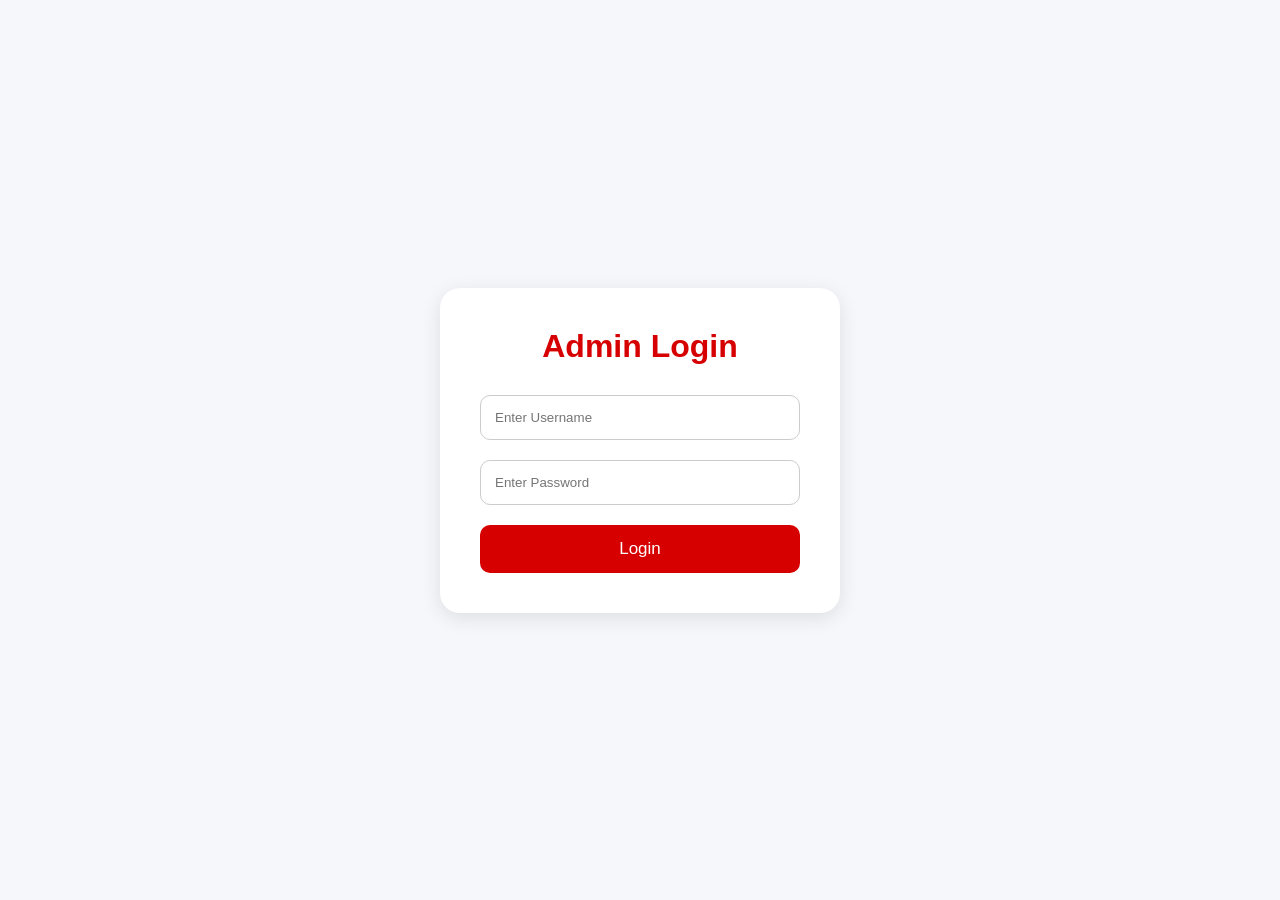
<file: frontend/admin.html>
<!DOCTYPE html>
<html lang="en">
<head>
  <meta charset="UTF-8">
  <meta name="viewport" content="width=device-width, initial-scale=1.0">

  <title>Admin Panel - Ujjain Samachar</title>
  <link rel="icon" href="/logo.jpeg?v=3" type="image/jpeg">
  <link rel="shortcut icon" href="/logo.jpeg?v=3" type="image/jpeg">

  <style>

    *{
      margin:0;
      padding:0;
      box-sizing:border-box;
      font-family:Arial, Helvetica, sans-serif;
    }

    body{
      background:#f5f7fb;
      display:flex;
      justify-content:center;
      align-items:center;
      min-height:100vh;
    }

    .admin-container{

      width:450px;

      background:white;

      padding:35px;

      border-radius:20px;

      box-shadow:0 5px 20px rgba(0,0,0,0.1);

    }

    h1{
      text-align:center;
      margin-bottom:30px;
      color:#d60000;
    }

    input,
    textarea{

      width:100%;

      padding:14px;

      margin-bottom:20px;

      border:1px solid #ccc;

      border-radius:10px;

      font-size:16px;
    }

    textarea{
      resize:none;
      height:130px;
    }

    button{

      width:100%;

      padding:15px;

      border:none;

      background:#d60000;

      color:white;

      border-radius:10px;

      font-size:18px;

      cursor:pointer;

      transition:0.3s;
    }

    button:hover{
      background:#ff1f1f;
    }

    .logout-btn{
      margin-top:15px;
      background:#222;
    }

    .logout-btn:hover{
      background:#444;
    }

  </style>

</head>
<body>

<script>

  const token =
    localStorage.getItem("token");

  if(!token){

    window.location.href =
      "login.html";

  }

</script>

<div class="admin-container">

  <h1>Upload News</h1>

  <form id="newsForm">

    <input
      type="text"
      id="title"
      placeholder="Enter News Title"
      required
    >

    <textarea
      id="description"
      placeholder="Enter News Description"
      required
    ></textarea>

    <input
      type="file"
      id="image"
      accept="image/*,video/*"
      required
    >

    <button type="submit">
      Upload News
    </button>

  </form>
  <hr style="margin:30px 0">

<h2 style="margin-bottom:15px;">
  Breaking News
</h2>

<input
  type="text"
  id="breakingInput"
  placeholder="Enter Breaking News"
>

<button onclick="updateBreakingNews()">
  Update Breaking News
</button>
<hr style="margin:40px 0">

<h2 style="margin-bottom:20px;">
  Add Team Member
</h2>

<form id="teamForm">

  <input
    type="text"
    id="teamName"
    placeholder="Enter Name"
    required
  >

  <input
    type="text"
    id="teamPosition"
    placeholder="Enter Position"
    required
  >

  <input
    type="text"
    id="teamContact"
    placeholder="Enter Contact"
    required
  >

  <input
    type="text"
    id="teamDob"
    placeholder="Enter DOB"
    required
  >

  <input
    type="text"
    id="teamAddress"
    placeholder="Enter Address"
    required
  >

  <textarea
    id="teamDescription"
    placeholder="Write Professional Description"
    required
  ></textarea>

  <input
    type="file"
    id="teamImage"
    accept="image/*"
    required
  >

  <button type="submit">
    Add Team Member
  </button>

</form>
<hr style="margin:40px 0">

<h2 style="margin-bottom:20px;">
  Team Members
</h2>

<div id="teamAdminContainer">

</div>
  <hr style="margin:30px 0">
<hr style="margin:40px 0">

<h2 style="margin-bottom:20px;">
  Upload Reel
</h2>

<form id="reelForm">

  <input
    type="text"
    id="reelTitle"
    placeholder="Enter Reel Title"
    required
  >

  <input
    type="file"
    id="reelVideo"
    accept="video/*"
    required
  >

  <button type="submit">
    Upload Reel
  </button>

</form>

<hr style="margin:40px 0">

<h2 style="margin-bottom:20px;">
  Uploaded Reels
</h2>

<div id="reelsAdminContainer">

</div>
  <h2 style="margin-bottom:20px;">
    Uploaded News
  </h2>

  <div id="adminNews"></div>

  <button
    class="logout-btn"
    onclick="logout()"
  >
    Logout
  </button>

</div>

<script>

  const form = document.getElementById("newsForm");

  let editId = null;

  form.addEventListener("submit", async (e) => {

    e.preventDefault();

    const formData = new FormData();

    formData.append(
      "title",
      document.getElementById("title").value
    );

    formData.append(
      "description",
      document.getElementById("description").value
    );

    formData.append(
      "media",
      document.getElementById("image").files[0]
    );

    let url =
      "https://ujjain-samachar.onrender.com/upload-news";

    let method = "POST";

    if(editId){

      url =
        `https://ujjain-samachar.onrender.com/update-news/${editId}`;

      method = "PUT";

    }

    const response = await fetch(
      url,
      {
        method: method,
        body: formData
      }
    );

    const data = await response.json();

    alert(data.message);

    form.reset();

    editId = null;

    loadAdminNews();

  });

  async function loadAdminNews(){

    const response = await fetch(
      "https://ujjain-samachar.onrender.com/news"
    );

    const newsData = await response.json();

    const container =
      document.getElementById("adminNews");

    container.innerHTML = "";

    newsData.forEach(news => {

      container.innerHTML += `

        <div style="
          background:#f1f1f1;
          padding:15px;
          border-radius:10px;
          margin-bottom:15px;
        ">

          ${
            news.type === "video"

            ?

            `
              <video
                controls
                style="
                  width:100%;
                  height:200px;
                  object-fit:cover;
                  border-radius:10px;
                  margin-bottom:10px;
                "
              >
                <source src="${news.media}">
              </video>
            `

            :

            `
              <img
                src="${news.media}"
                style="
                  width:100%;
                  height:200px;
                  object-fit:cover;
                  border-radius:10px;
                  margin-bottom:10px;
                "
              >
            `
          }

          <h3>${news.title}</h3>

          <p style="margin:10px 0;">
            ${news.description}
          </p>

          <small style="
            color:gray;
            display:block;
            margin-bottom:15px;
          ">
            ${news.time || "Just Now"}
          </small>

          <button
            onclick="deleteNews(${news.id})"
            style="
              background:red;
              color:white;
              border:none;
              padding:10px 15px;
              border-radius:8px;
              cursor:pointer;
            "
          >
            Delete
          </button>

          <button
            onclick="editNews(
              ${news.id},
              '${news.title}',
              '${news.description}'
            )"
            style="
              background:#222;
              color:white;
              border:none;
              padding:10px 15px;
              border-radius:8px;
              cursor:pointer;
              margin-left:10px;
            "
          >
            Edit
          </button>

        </div>

      `;

    });

  }

  async function deleteNews(id){

    await fetch(
      `https://ujjain-samachar.onrender.com/delete-news/${id}`,
      {
        method:"DELETE"
      }
    );

    loadAdminNews();

  }

  function editNews(id, title, description){

    editId = id;

    document.getElementById("title").value =
      title;

    document.getElementById("description").value =
      description;

  }

  function logout(){

    localStorage.removeItem("token");

    window.location.href =
      "login.html";

  }

  loadAdminNews();

async function updateBreakingNews(){

  const text =
    document.getElementById(
      "breakingInput"
    ).value;

  await fetch(
    "https://ujjain-samachar.onrender.com/breaking-news",
    {
      method:"PUT",

      headers:{
        "Content-Type":"application/json"
      },

      body: JSON.stringify({
        text
      })
    }
  );

  alert("Breaking News Updated");

}
const teamForm =
  document.getElementById("teamForm");

teamForm.addEventListener(
  "submit",
  async (e) => {

    e.preventDefault();

    const formData = new FormData();

    formData.append(
      "name",
      document.getElementById(
        "teamName"
      ).value
    );

    formData.append(
      "position",
      document.getElementById(
        "teamPosition"
      ).value
    );

    formData.append(
      "contact",
      document.getElementById(
        "teamContact"
      ).value
    );

    formData.append(
      "dob",
      document.getElementById(
        "teamDob"
      ).value
    );

    formData.append(
      "address",
      document.getElementById(
        "teamAddress"
      ).value
    );

    formData.append(
      "description",
      document.getElementById(
        "teamDescription"
      ).value
    );

    formData.append(
      "image",
      document.getElementById(
        "teamImage"
      ).files[0]
    );

    const response = await fetch(
      "https://ujjain-samachar.onrender.com/add-team",
      {
        method:"POST",
        body:formData
      }
    );

    const data = await response.json();

    alert(data.message);

    teamForm.reset();

  }
);
async function loadAdminTeam(){

  const response = await fetch(
    "https://ujjain-samachar.onrender.com/team"
  );

  const teamData = await response.json();

  const container =
    document.getElementById(
      "teamAdminContainer"
    );

  container.innerHTML = "";

  teamData.forEach(member => {

    container.innerHTML += `

      <div style="
        background:#f1f1f1;
        padding:20px;
        border-radius:15px;
        margin-bottom:20px;
      ">

        <img
          src="${member.image}"
          style="
            width:100%;
            height:220px;
            object-fit:cover;
            border-radius:12px;
            margin-bottom:15px;
          "
        >

        <h3>
          ${member.name}
        </h3>

        <p>
          ${member.position}
        </p>

        <button
          onclick="deleteTeam(${member.id})"
          style="
            margin-top:15px;
            background:red;
            color:white;
            border:none;
            padding:10px 15px;
            border-radius:8px;
            cursor:pointer;
          "
        >
          Delete
        </button>

      </div>

    `;

  });

}

async function deleteTeam(id){

  await fetch(
    `https://ujjain-samachar.onrender.com/delete-team/${id}`,
    {
      method:"DELETE"
    }
  );

  loadAdminTeam();

}

loadAdminTeam();
const reelForm =
  document.getElementById("reelForm");

reelForm.addEventListener(
  "submit",
  async (e) => {

    e.preventDefault();

    const formData = new FormData();

    formData.append(
      "title",
      document.getElementById(
        "reelTitle"
      ).value
    );

    formData.append(
      "video",
      document.getElementById(
        "reelVideo"
      ).files[0]
    );

    const response = await fetch(
      "https://ujjain-samachar.onrender.com/upload-reel",
      {
        method:"POST",
        body:formData
      }
    );

    const data = await response.json();

    alert(data.message);

    reelForm.reset();

    loadAdminReels();

  }
);

async function loadAdminReels(){

  const response = await fetch(
    "https://ujjain-samachar.onrender.com/reels"
  );

  const reels = await response.json();

  const container =
    document.getElementById(
      "reelsAdminContainer"
    );

  container.innerHTML = "";

  reels.forEach(reel => {

    container.innerHTML += `

      <div style="
        background:#f1f1f1;
        padding:20px;
        border-radius:20px;
        margin-bottom:20px;
      ">

        <video
          controls
          style="
            width:100%;
            border-radius:15px;
            margin-bottom:15px;
          "
        >
          <source src="${reel.video}">
        </video>

        <h3>
          ${reel.title}
        </h3>

        <button
          onclick="deleteReel(${reel.id})"
          style="
            margin-top:15px;
            background:red;
            color:white;
            border:none;
            padding:10px 15px;
            border-radius:8px;
            cursor:pointer;
          "
        >
          Delete
        </button>

      </div>

    `;

  });

}

async function deleteReel(id){

  await fetch(
    `https://ujjain-samachar.onrender.com/delete-reel/${id}`,
    {
      method:"DELETE"
    }
  );

  loadAdminReels();

}

loadAdminReels();
</script>

</body>
</html>
</file>
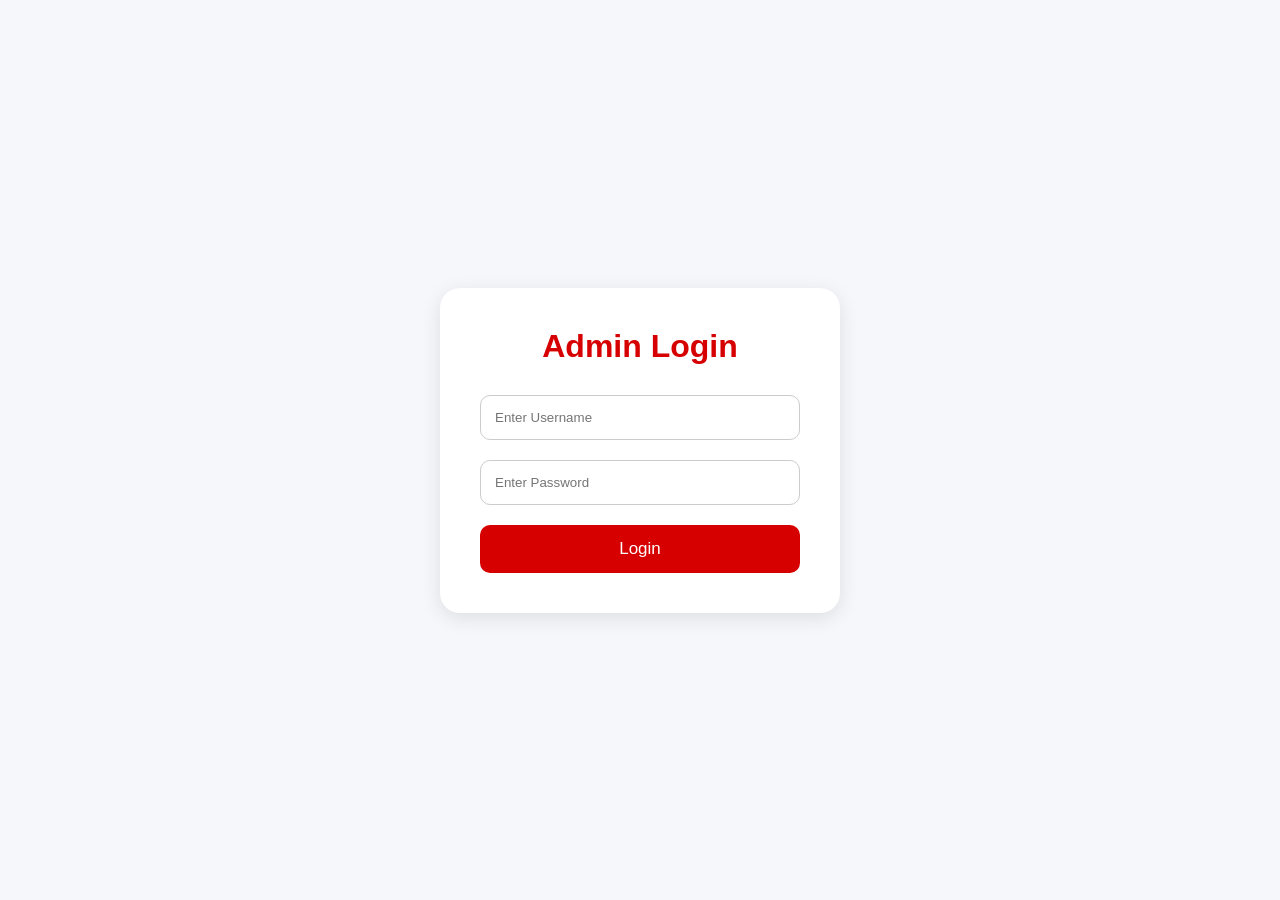
<file: frontend/login.html>
<!DOCTYPE html>
<html lang="en">
<head>
  <meta charset="UTF-8">
  <meta name="viewport" content="width=device-width, initial-scale=1.0">

  <title>Admin Login</title>

  <style>

    *{
      margin:0;
      padding:0;
      box-sizing:border-box;
      font-family:Arial;
    }

    body{
      height:100vh;

      display:flex;
      justify-content:center;
      align-items:center;

      background:#f5f7fb;
    }

    .login-box{

      width:400px;

      background:white;

      padding:40px;

      border-radius:20px;

      box-shadow:0 5px 20px rgba(0,0,0,0.1);

    }

    h1{
      text-align:center;
      margin-bottom:30px;
      color:#d60000;
    }

    input{

      width:100%;

      padding:14px;

      margin-bottom:20px;

      border:1px solid #ccc;

      border-radius:10px;
    }

    button{

      width:100%;

      padding:14px;

      border:none;

      background:#d60000;

      color:white;

      border-radius:10px;

      cursor:pointer;

      font-size:17px;
    }

  </style>

</head>
<body>

  <div class="login-box">

    <h1>Admin Login</h1>

    <input
      type="text"
      id="username"
      placeholder="Enter Username"
    >

    <input
      type="password"
      id="password"
      placeholder="Enter Password"
    >

    <button onclick="login()">
      Login
    </button>

  </div>

  <script>

    async function login(){

      const username =
        document.getElementById("username").value;

      const password =
        document.getElementById("password").value;

      const response = await fetch(
  "https://ujjain-samachar.onrender.com/login",
        {
          method:"POST",

          headers:{
            "Content-Type":"application/json"
          },

          body: JSON.stringify({
            username,
            password
          })
        }
      );

      const data = await response.json();

      if(data.token){

        localStorage.setItem(
          "token",
          data.token
        );

        window.location.href =
          "admin.html";

      }

      else{

        alert("Invalid Credentials");

      }

    }

  </script>

</body>
</html>
</file>
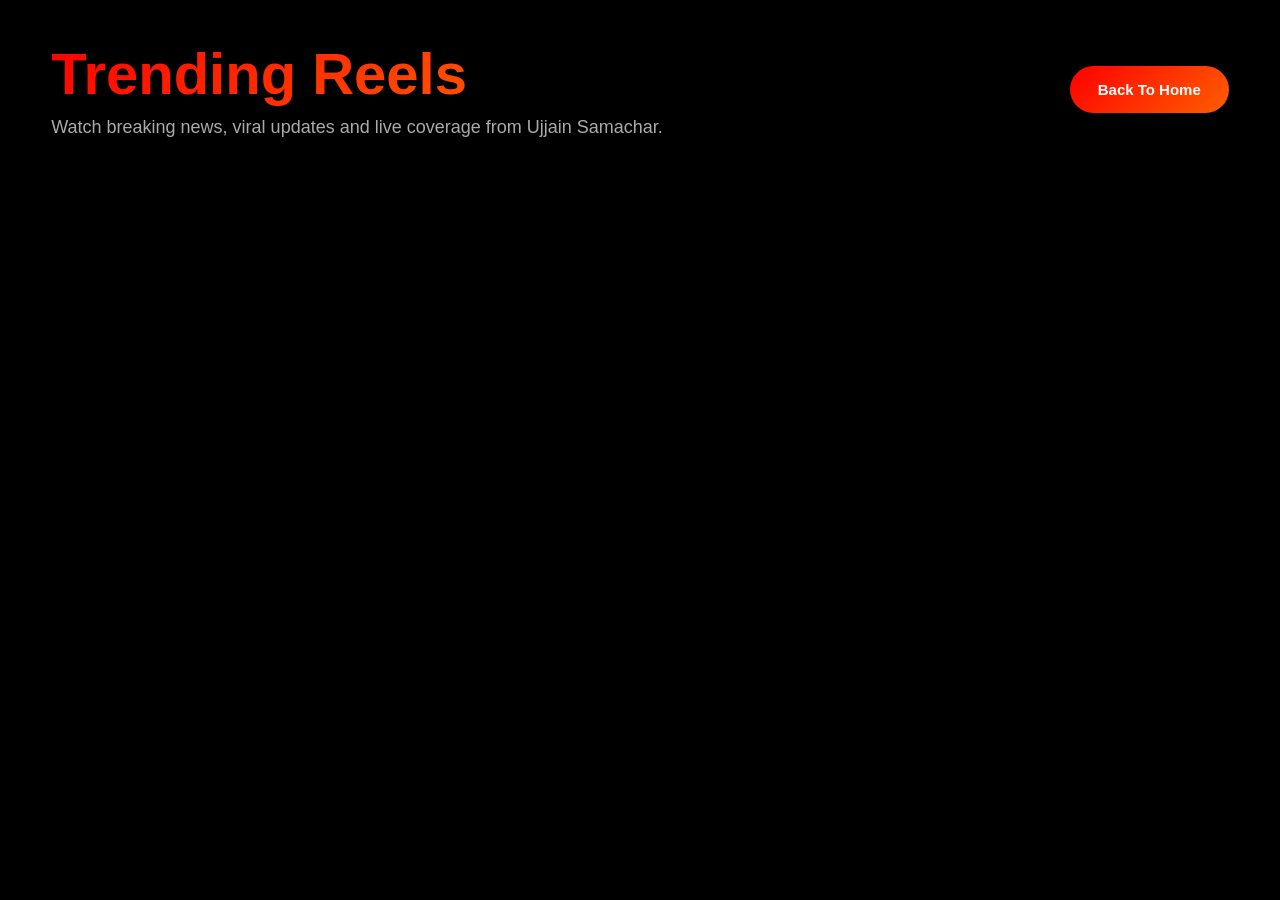
<file: frontend/reels.html>
<!DOCTYPE html>
<html lang="en">

<head>

  <meta charset="UTF-8">

  <meta
    name="viewport"
    content="width=device-width, initial-scale=1.0"
  >

  <title>
    Ujjain Reels
  </title>

  <style>

    *{
      margin:0;
      padding:0;
      box-sizing:border-box;
      font-family:Arial,sans-serif;
    }

    body{

      background:#000;

      color:white;

      overflow-x:hidden;

    }

    /* HEADER */

    .reels-header{

      width:92%;

      margin:auto;

      padding:40px 0;

      display:flex;

      justify-content:space-between;

      align-items:center;

      flex-wrap:wrap;

      gap:20px;

    }

    .header-left h1{

      font-size:58px;

      font-weight:900;

      background:
        linear-gradient(
          135deg,
          #ff0000,
          #ff7300
        );

      -webkit-background-clip:text;

      -webkit-text-fill-color:transparent;

      margin-bottom:10px;

    }

    .header-left p{

      color:#aaa;

      font-size:18px;

    }

    .back-btn{

      padding:15px 28px;

      border:none;

      border-radius:40px;

      background:
        linear-gradient(
          135deg,
          #ff0000,
          #ff5e00
        );

      color:white;

      font-weight:700;

      cursor:pointer;

      font-size:15px;

      transition:0.4s;

    }

    .back-btn:hover{

      transform:scale(1.05);

    }

    /* GRID */

    .reels-grid{

      width:92%;

      margin:auto;

      display:grid;

      grid-template-columns:
        repeat(4,1fr);

      gap:30px;

      padding-bottom:80px;

    }

    /* CARD */

    .reel-card{

      position:relative;

      height:520px;

      border-radius:32px;

      overflow:hidden;

      cursor:pointer;

      background:#111;

      transition:0.5s;

    }

    .reel-card:hover{

      transform:
        translateY(-10px)
        scale(1.02);

    }

    .reel-card video{

      width:100%;

      height:100%;

      object-fit:cover;

      pointer-events:none;

    }

    .reel-gradient{

      position:absolute;

      inset:0;

      background:
        linear-gradient(
          to top,
          rgba(0,0,0,0.95),
          rgba(0,0,0,0.1)
        );

      pointer-events:none;

    }

    /* PLAY BUTTON */

    .play-btn{

      position:absolute;

      top:50%;

      left:50%;

      transform:
        translate(-50%,-50%);

      width:90px;

      height:90px;

      border-radius:50%;

      display:flex;

      justify-content:center;

      align-items:center;

      font-size:34px;

      background:
        rgba(255,255,255,0.15);

      backdrop-filter:blur(10px);

      z-index:10;

      pointer-events:none;

      transition:0.4s;

    }

    .reel-content{

      position:absolute;

      left:24px;

      bottom:24px;

      z-index:10;

      pointer-events:none;

    }

    .reel-tag{

      display:inline-block;

      padding:8px 14px;

      border-radius:30px;

      background:
        rgba(255,255,255,0.12);

      margin-bottom:15px;

      font-size:12px;

      letter-spacing:1px;

    }

    .reel-content h2{

      font-size:24px;

      margin-bottom:8px;

    }

    .reel-content p{

      color:#ddd;

      font-size:14px;

    }

    /* FULLSCREEN PLAYER */

    .fullscreen-player{

      position:fixed;

      inset:0;

      background:black;

      z-index:9999;

      display:none;

      justify-content:center;

      align-items:center;

    }

    .fullscreen-player.active{

      display:flex;

    }

    .fullscreen-player video{

      width:100%;

      height:100%;

      object-fit:contain;

      background:black;

    }

    .close-btn{

      position:absolute;

      top:20px;

      right:20px;

      width:55px;

      height:55px;

      border-radius:50%;

      border:none;

      background:
        rgba(255,255,255,0.15);

      color:white;

      font-size:28px;

      cursor:pointer;

      z-index:10000;

      backdrop-filter:blur(10px);

    }

    /* MOBILE */

    @media(max-width:1200px){

      .reels-grid{

        grid-template-columns:
          repeat(2,1fr);

      }

    }

    @media(max-width:768px){

      .reels-grid{

        grid-template-columns:1fr;

      }

      .header-left h1{

        font-size:40px;

      }

    }

  </style>

</head>

<body>

  <!-- HEADER -->

  <div class="reels-header">

    <div class="header-left">

      <h1>
        Trending Reels
      </h1>

      <p>
        Watch breaking news,
        viral updates and live coverage
        from Ujjain Samachar.
      </p>

    </div>

    <button
      class="back-btn"
      onclick="goHome()"
    >

      Back To Home

    </button>

  </div>

  <!-- REELS GRID -->

  <div
    class="reels-grid"
    id="reelsViewer"
  ></div>

  <!-- FULLSCREEN PLAYER -->

  <div
    class="fullscreen-player"
    id="fullscreenPlayer"
  >

    <button
      class="close-btn"
      onclick="closeFullscreen()"
    >

      ✕

    </button>

    <video
      id="fullscreenVideo"
      controls
      autoplay
    ></video>

  </div>

  <script>

    async function loadFullReels(){

      const response = await fetch(
        "https://ujjain-samachar.onrender.com/reels"
      );

      const reels =
        await response.json();

      const container =
        document.getElementById(
          "reelsViewer"
        );

      container.innerHTML = "";

      reels.forEach(reel => {

        container.innerHTML += `

          <div
            class="reel-card"
            onclick="openFullscreen('${reel.video}')"
          >

            <video muted>

              <source src="${reel.video}">

            </video>

            <div class="reel-gradient"></div>

            <div class="play-btn">

              ▶

            </div>

            <div class="reel-content">

              <span class="reel-tag">

                TRENDING REEL

              </span>

              <h2>

                ${reel.title || "Ujjain Update"}

              </h2>

              <p>

                Ujjain Samachar • Live Coverage

              </p>

            </div>

          </div>

        `;

      });

    }

    loadFullReels();

    function openFullscreen(videoSrc){

      const player =
        document.getElementById(
          "fullscreenPlayer"
        );

      const video =
        document.getElementById(
          "fullscreenVideo"
        );

      video.src = videoSrc;

      player.classList.add("active");

      video.play();

    }

    function closeFullscreen(){

      const player =
        document.getElementById(
          "fullscreenPlayer"
        );

      const video =
        document.getElementById(
          "fullscreenVideo"
        );

      player.classList.remove("active");

      video.pause();

    }

    function goHome(){

      window.location.href =
        "home.html";

    }

  </script>

</body>

</html>
</file>
